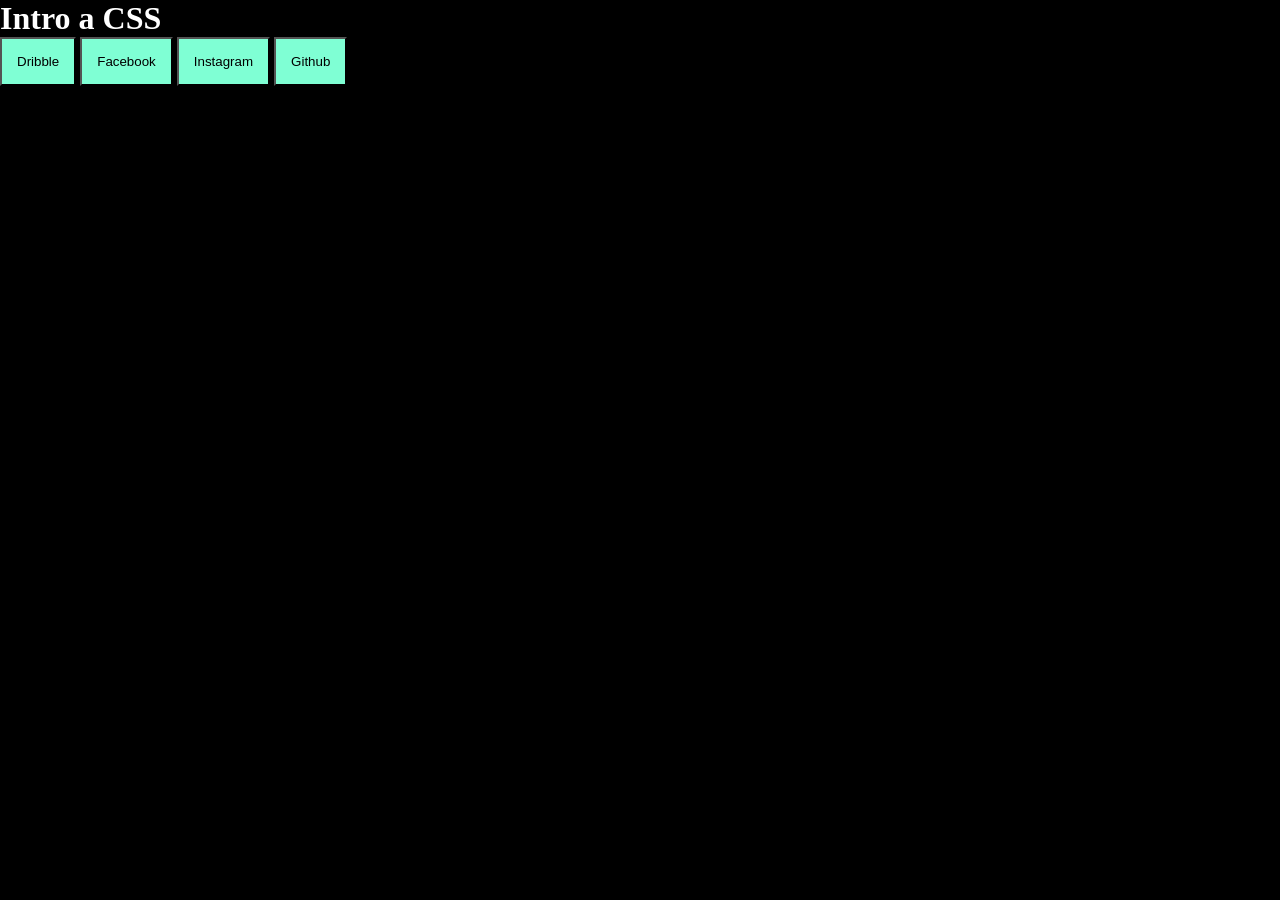
<file: 01-intro-css/index.html>
<!DOCTYPE html>
<html lang="en">
<head>
  <meta charset="UTF-8">
  <meta name="viewport" content="width=device-width, initial-scale=1.0">
  <link rel="stylesheet" href="style.css">
  <link rel="icon" href="./Assets/buscar.png">
  <title>Document</title>
</head>
<body>
  <h1>Intro a CSS</h1>
  <div id="social-icon">
    <button class="btn">Dribble</button>
    <button class="btn">Facebook</button>
    <button class="btn">Instagram</button>
    <button class="btn">Github</button>

  </div>
</body>
</html>
</file>
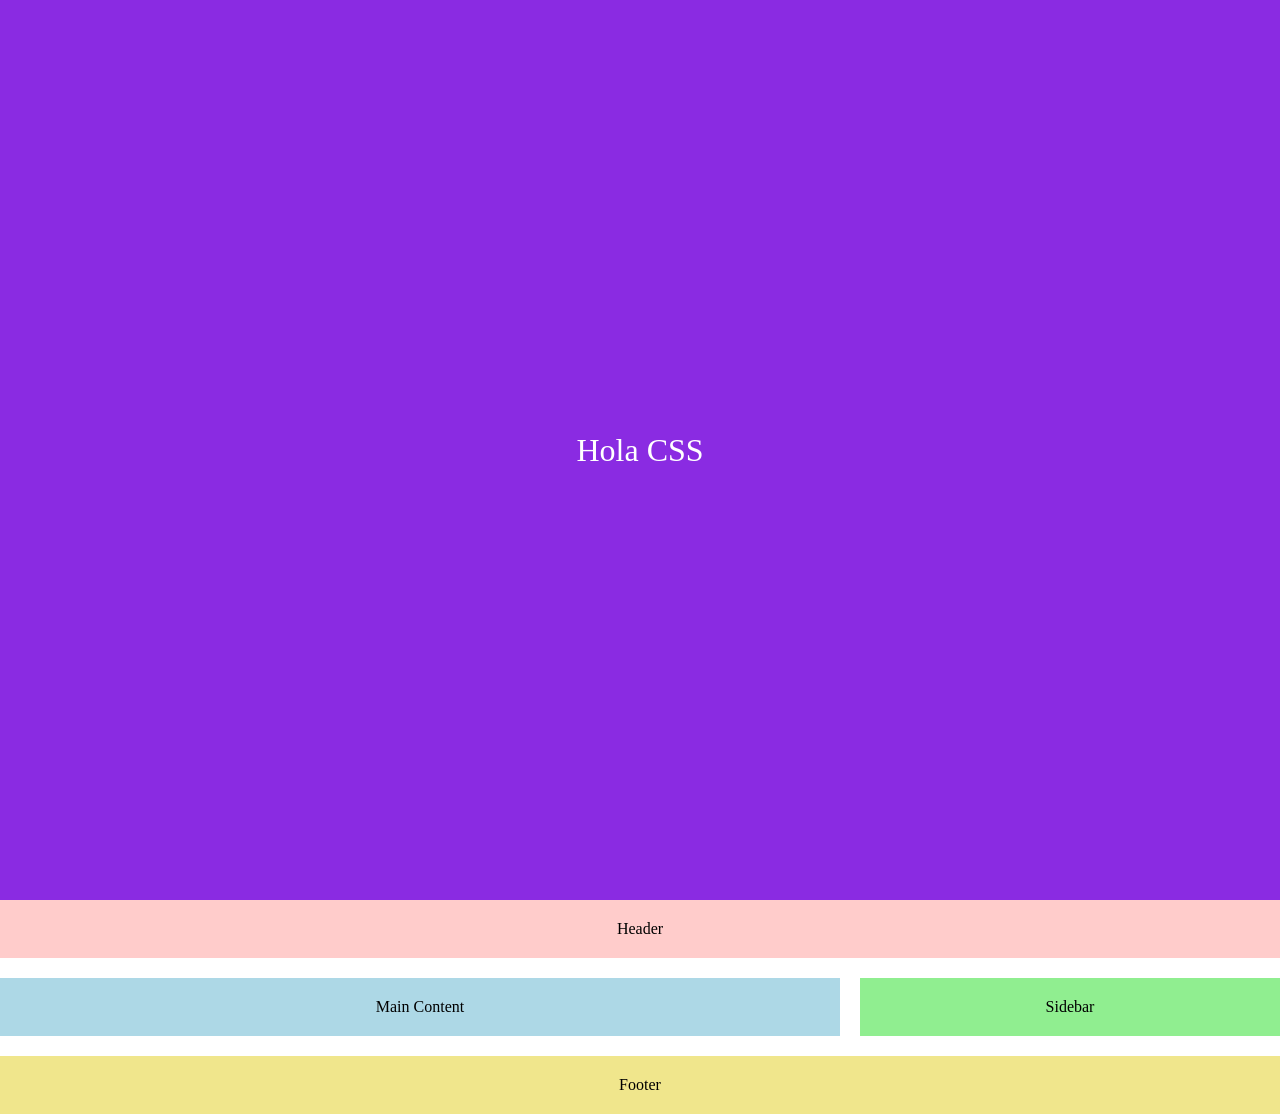
<file: 07-diseño-responsivo/index.html>
<!DOCTYPE html>
<html lang="en">
<head>
  <meta charset="UTF-8">
  <meta name="viewport" content="width=device-width, initial-scale=1.0">
  <link rel="stylesheet" href="style.css">
  <title>Diseño responsivo</title>

</head>
<body>
  <div class="box">
    <p> Hola CSS</p>
  </div>

  <div class="portfolio-container">

  <header class="header">Header</header>

  <section class="main-content">Main Content</section>

  <aside class="sidebar">Sidebar</aside>

  <footer class="footer">Footer</footer>

</body>

</html>
</file>
<file: 01-intro-css/style.css>
/* Selector universal */
*{
  margin: 0;
  padding: 0;

}
body{
  background-color: black;
  color: #fff;
}

.btn {
  background-color: aquamarine;
  padding: 15px;
}
.social-icon {
  background-color: coral;
}

.social-icon .btn {
  border-radius: 18px;
}
.btn:hover {
  background-color: blueviolet;
  color:#fff
}
</file>
<file: 07-diseño-responsivo/style.css>
*{
  margin: 0 ;
  padding: 0;
  box-sizing: border-box;
}

.box {
  font-size: 2em;
  width: 100vw;
  height: 100vh;
  background-color: blueviolet;
  display: flex;
  justify-content: center;
  align-items: center;
  color: #fff;
}

.portfolio-container {

  display: grid;

  grid-template-areas:

    "header header"

    "main-content sidebar"

    "footer footer";

  grid-template-columns: 2fr 1fr;

  gap: 20px;

}

.header {

  grid-area: header;

  background-color: #ffcccb;  /* Color rosado para distinguir el header */

  padding: 20px;

  text-align: center;

}

.main-content {

  grid-area: main-content;

  background-color: #add8e6;  /* Color azul claro para el contenido principal */

  padding: 20px;

  text-align: center;

}

.sidebar {

  grid-area: sidebar;

  background-color: #90ee90;  /* Color verde claro para la barra lateral */

  padding: 20px;

  text-align: center;

}

.footer {

  grid-area: footer;

  background-color: #f0e68c;  /* Color amarillo claro para el footer */

  padding: 20px;

  text-align: center;

}

@media (max-width: 768px) {

  .portfolio-container {

    grid-template-areas:

      "header"

      "main-content"

      "sidebar"

      "footer";

    grid-template-columns: 1fr;

  }

}

@media screen and (max-width: 1200px) {
  .box {
    background-color: rgb(45, 0, 150);
    color: rgb(172, 159, 159);
    font-family: Georgia, 'Times New Roman', Times, serif;
    align-items: center;
  }
}

@media screen and (max-width: 768px) {
  .box {
    background-color: rgb(43, 226, 83);
    color: rgb(226, 43, 43);
    font-family: 'Franklin Gothic Medium', 'Arial Narrow', Arial, sans-serif;
    align-items: end;
  }
}

@media screen and (max-width: 576px) {
  .box {
    background-color: rgb(226, 125, 43);
    color: blueviolet;
    font-family: Impact, Haettenschweiler, 'Arial Narrow Bold', sans-serif;
    align-items: center;
  }
}
</file>
